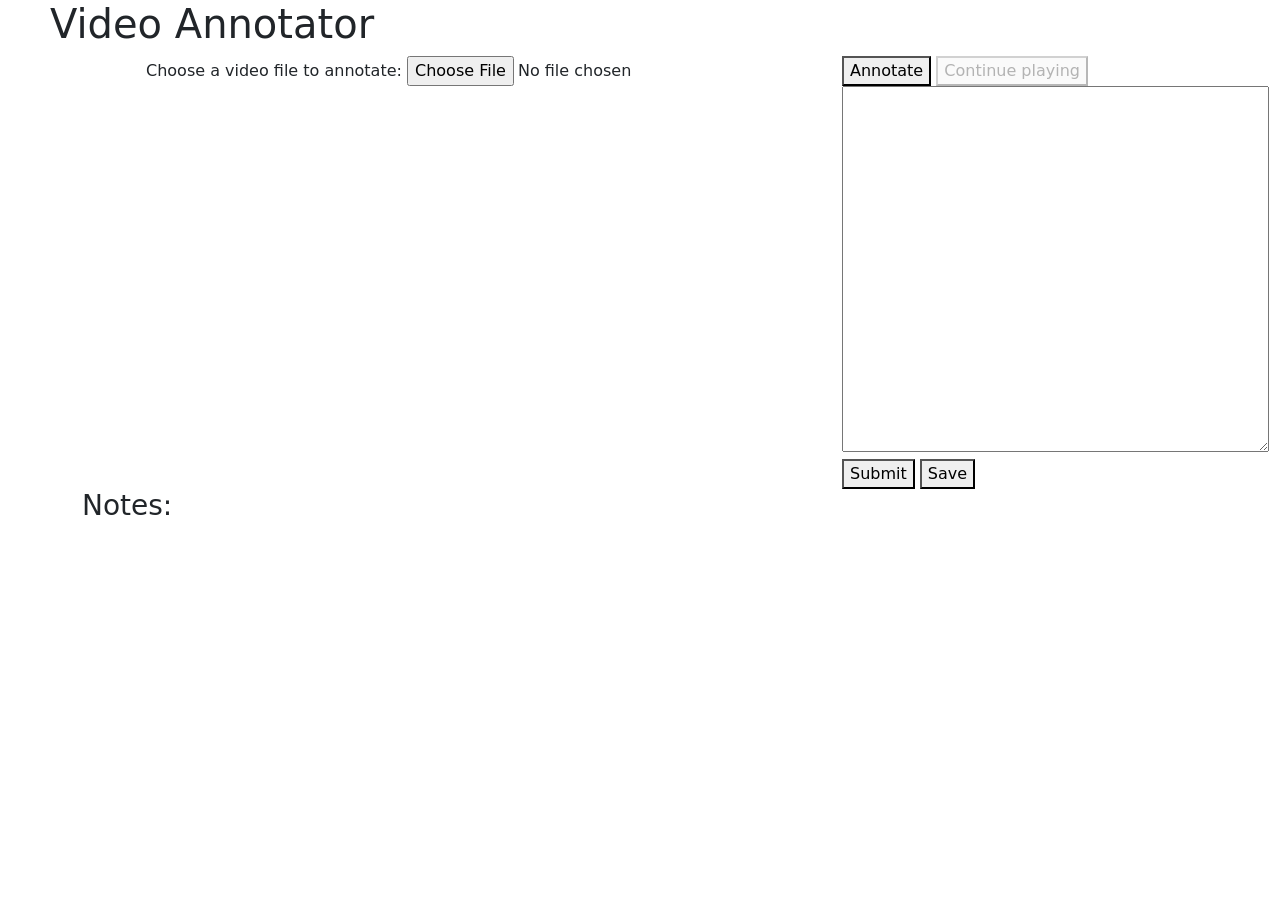
<file: annotator.html>
<!DOCTYPE html>
<html lang="en">
<head>
    <meta charset="UTF-8">
    <meta http-equiv="X-UA-Compatible" content="IE=edge">
    <meta name="viewport" content="width=device-width, initial-scale=1.0">
    <title>Video Annotator</title>
    <link rel="stylesheet" href="index.css">
    <script src="https://code.jquery.com/jquery-3.6.3.js" integrity="sha256-nQLuAZGRRcILA+6dMBOvcRh5Pe310sBpanc6+QBmyVM=" crossorigin="anonymous"></script>
    <link href="https://cdn.jsdelivr.net/npm/bootstrap@5.3.0-alpha1/dist/css/bootstrap.min.css" rel="stylesheet" integrity="sha384-GLhlTQ8iRABdZLl6O3oVMWSktQOp6b7In1Zl3/Jr59b6EGGoI1aFkw7cmDA6j6gD" crossorigin="anonymous">
    <script src="https://cdn.jsdelivr.net/npm/bootstrap@5.3.0-alpha1/dist/js/bootstrap.bundle.min.js" integrity="sha384-w76AqPfDkMBDXo30jS1Sgez6pr3x5MlQ1ZAGC+nuZB+EYdgRZgiwxhTBTkF7CXvN" crossorigin="anonymous"></script>
</head>
<body>
    <h1>Video Annotator</h1>
    <div class="container">
        <div class="row">
            <div class="col-sm-8 text-center">
                <label for="input">Choose a video file to annotate:</label>
                <input type="file" id="input" name="input_video" accept="video/*">
                <video id="video" controls style="display: none;"></video>
            </div>
            <div class="col-sm-4">
                <button class ="pause"> Annotate </button>
                <button class ="play"> Continue playing </button>
                <textarea id="freeform" name="freeform" rows="15" cols="50"></textarea>
                <button onclick="display()">Submit</button>
                <button onclick="save()">Save</button>
            </div>
            <br>
            <div class="col-sm-4" id="notes">
                <div id ='notes'>
                    <h3>Notes:</h3>
                </div>
                
            </div>
        </div>
    </div>
</body>
<script src="index.js"></script>
<script>
    function display() {
        var new_p_tag = `<p></p>`
        document.querySelector("#notes").insertAdjacentHTML('beforeend', new_p_tag)
        var notetxt = document.getElementById("freeform").value;
        var p_tags = document.getElementsByTagName('p')
        var p_tag = p_tags[p_tags.length-1]
        p_tag.textContent += notetxt
        document.getElementById("freeform").value = ''
    }

    // https://stackoverflow.com/questions/68247381/how-to-download-an-array-in-txt-on-javascript    
    function download(filename, text) {
        var element = document.createElement('a');
        element.setAttribute('href', 'data:text/plain;charset=utf-8,' + encodeURIComponent(text));
        element.setAttribute('download', filename);

        element.style.display = 'none';
        document.body.appendChild(element);

        element.click();

        document.body.removeChild(element);
    }

    function save() {
        var lines = new Array();
        p_tags = $('p');
        p_tags.each(function(index){
            if ($( this ).text().startsWith("Timestamp:")){
                var line = $( this ).text();
                line += ","
                p_tags.slice(index+1).each(function(index2){
                    if (!$(this).text().startsWith("Timestamp:")){
                        line += ` * ${$(this).text()}`;
                    } else { return false; }
                })
                line += "\n"
                lines.push(line)
            }
        })
        console.log(lines)
        download("output.csv", lines.join(''))
    }
</script>
</html>
</file>
<file: index.css>
body {
    padding-left: 50px;
    padding-right: 50px;
}
</file>
